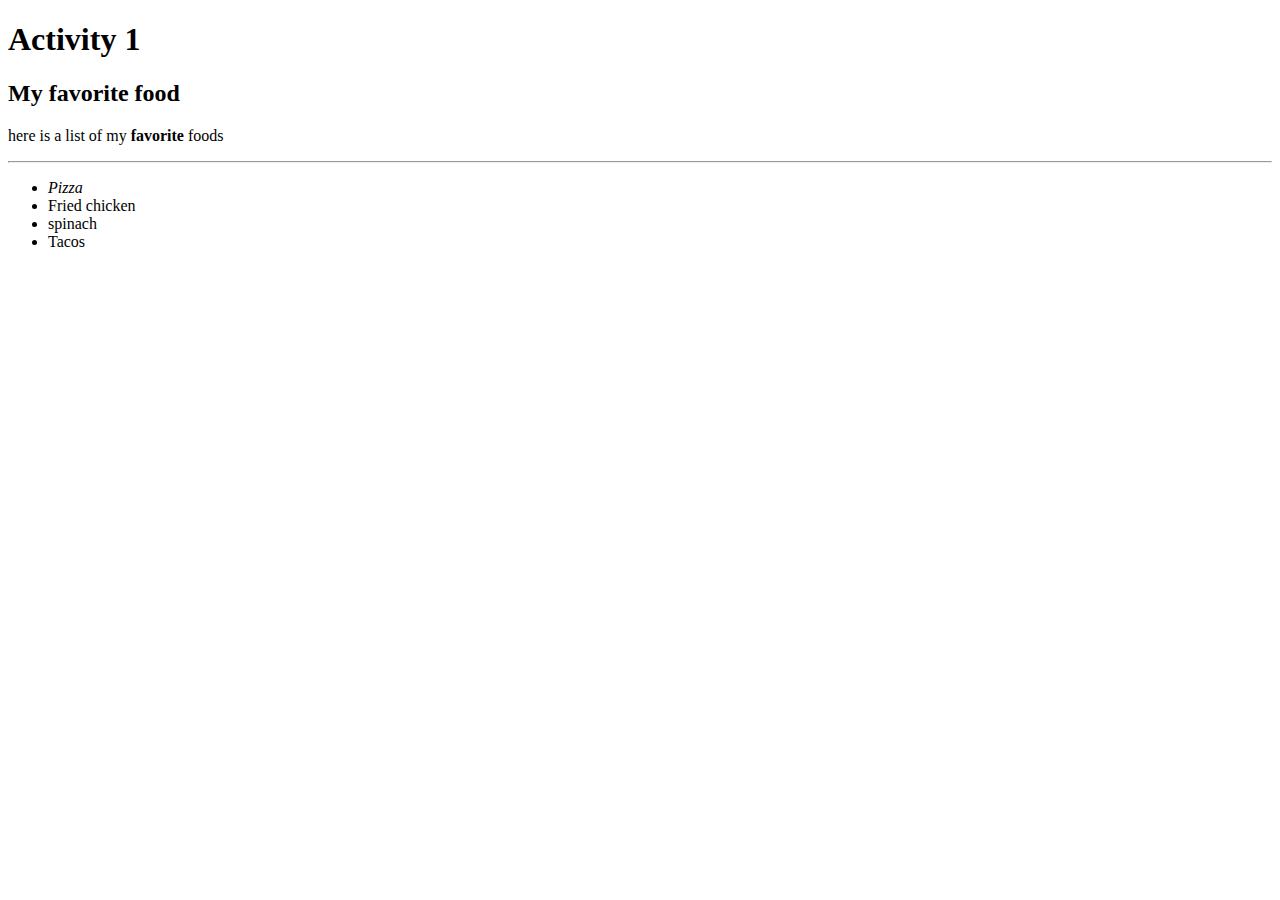
<file: index.html>
<!DOCTYPE html>
<html lang="en">
<head>
    <meta charset="UTF-8">
    <meta name="viewport" content="width=device-width, initial-scale=1.0">
    <title>Activity 1</title>
</head>
<body>
   <h1>Activity 1</h1>
   <h2>My favorite food</h2> 
   <p>here is a list of my <b>favorite</b> foods </p>
   <hr>
   <ul>
    <li><em>Pizza</em></li>
    <li>Fried chicken</li>
    <li>spinach</li>
    <li>Tacos</li>
   </ul>
</body>
</html>
</file>
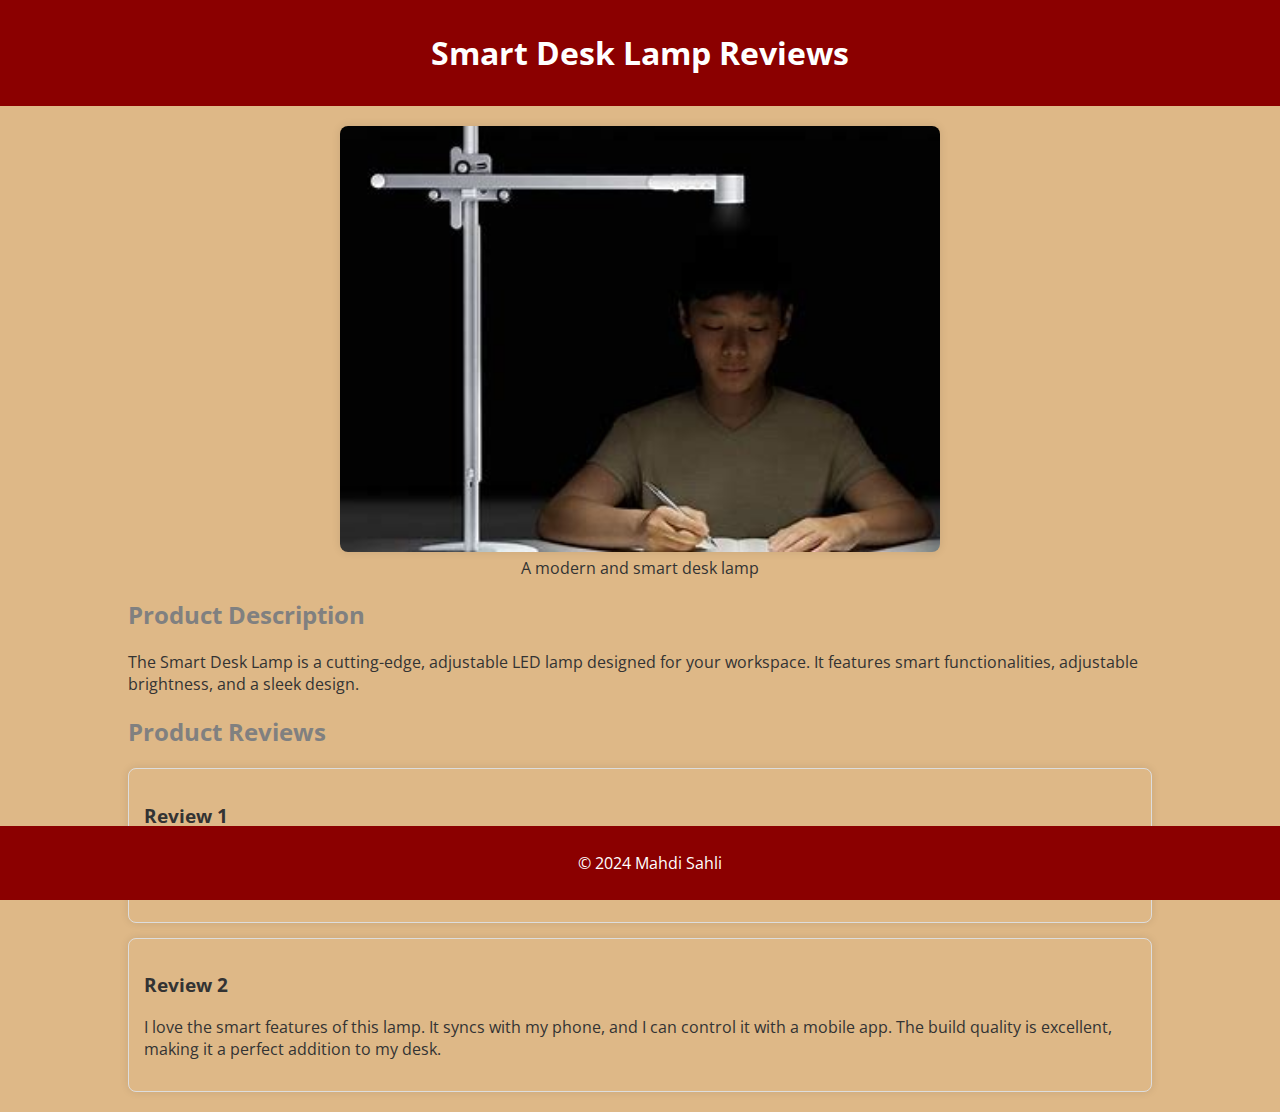
<file: activity-3/index.html>
<!DOCTYPE html>
<html lang="en">
<head>
    <meta charset="UTF-8">
    <meta name="viewport" content="width=device-width, initial-scale=1.0">
    <title>Product Reviews</title>
    <link rel="stylesheet" type="text/css" href="https://fonts.googleapis.com/css?family=Open+Sans">
    <link rel="stylesheet" type="text/css" href="master.css">
</head>
<body>
    <header>
        <h1>Smart Desk Lamp Reviews</h1>
    </header>
    <main>
        <figure>
            <img src="img/OIP.jpg" alt="Smart Desk Lamp">
            <figcaption>A modern and smart desk lamp</figcaption>
        </figure>
        <section>
            <h2>Product Description</h2>
            <p>The Smart Desk Lamp is a cutting-edge, adjustable LED lamp designed for your workspace. It features smart functionalities, adjustable brightness, and a sleek design.</p>
        </section>
        <section>
            <h2>Product Reviews</h2>
            <article>
                <h3>Review 1</h3>
                <p>This lamp has transformed my workspace! The adjustable brightness settings are fantastic, and the modern design adds a touch of elegance.</p>
            </article>
            <article>
                <h3>Review 2</h3>
                <p>I love the smart features of this lamp. It syncs with my phone, and I can control it with a mobile app. The build quality is excellent, making it a perfect addition to my desk.</p>
            </article>
        </section>
    </main>
    <footer>
        <p>&copy; 2024 Mahdi Sahli</p>
    </footer>
</body>
</html>
</file>
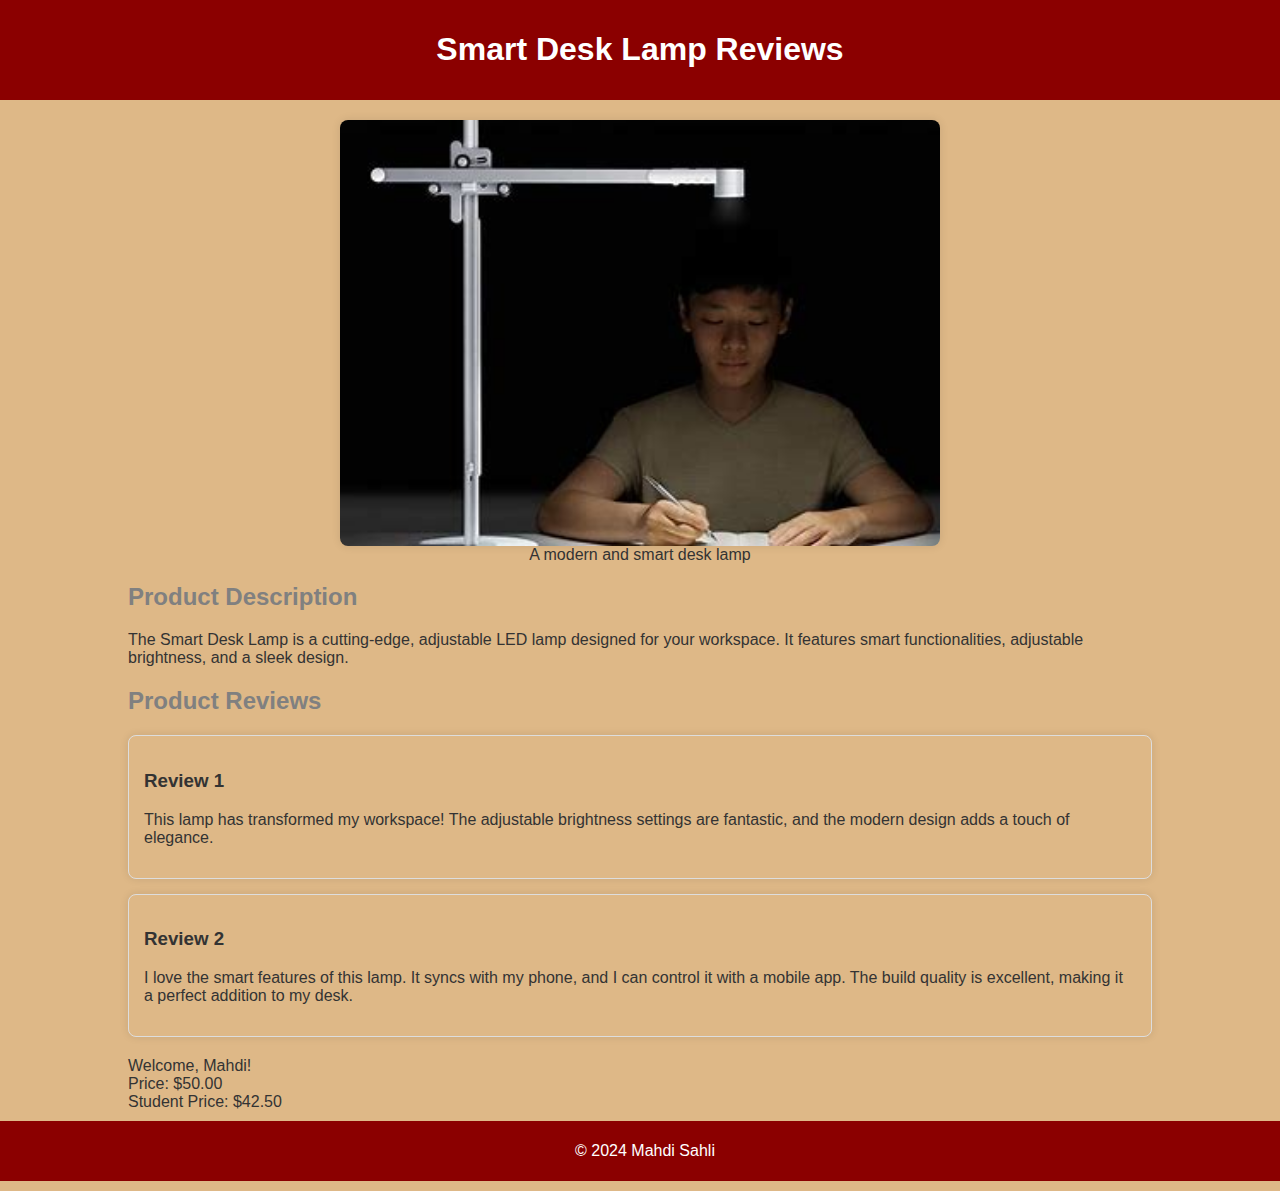
<file: activity-4/index.html>
<body>
    <header>
        <h1>Smart Desk Lamp Reviews</h1>
        <link rel="stylesheet" type="text/css" href="css/styles.css">
    </header>
    <main>
        <figure>
            <img src="img/OIP.jpg" alt="Smart Desk Lamp">
            <figcaption>A modern and smart desk lamp</figcaption>
        </figure>
        <section>
            <h2>Product Description</h2>
            <p>The Smart Desk Lamp is a cutting-edge, adjustable LED lamp designed for your workspace. It features smart functionalities, adjustable brightness, and a sleek design.</p>
        </section>
        <section>
            <h2>Product Reviews</h2>
            <article>
                <h3>Review 1</h3>
                <p>This lamp has transformed my workspace! The adjustable brightness settings are fantastic, and the modern design adds a touch of elegance.</p>
            </article>
            <article>
                <h3>Review 2</h3>
                <p>I love the smart features of this lamp. It syncs with my phone, and I can control it with a mobile app. The build quality is excellent, making it a perfect addition to my desk.</p>
            </article>
        </section>
       
        <div id="greeting"></div>
  
        <div id="price"></div>
        <div id="student-price"></div>
    </main>
    <footer>
        <p>&copy; 2024 Mahdi Sahli</p>
    </footer>
    <script src="js/scripts.js"></script>
</body>
</html>
</file>
<file: activity-3/master.css>
body {
    font-family: 'Open Sans', sans-serif;
    background-color: burlywood;
    color: #333;
    margin: 0;
    padding: 0;
}

header {
    background-color:darkred;
    color: #fff;
    text-align: center;
    padding: 10px;
}

main {
    width: 80%;
    margin: 20px auto;
}

figure {
    margin: 0;
    text-align: center;
}

img {
    width: 100%;
    max-width: 600px;
    height: auto;
    border-radius: 8px;
    box-shadow: 0 0 10px rgba(0, 0, 0, 0.1);
}

section {
    margin-bottom: 20px;
}

h2 {
    color: grey;
}

article {
    border: 1px solid #ddd;
    padding: 15px;
    border-radius: 8px;
    margin-bottom: 15px;
    box-shadow: 0 0 8px rgba(0, 0, 0, 0.1);
}

footer {
    background-color: darkred;
    color: #fff;
    text-align: center;
    padding: 10px;
    position: fixed;
    bottom: 0;
    width: 100%;
}
</file>
<file: activity-4/css/styles.css>
body {
    font-family: 'Open Sans', sans-serif;
    background-color: burlywood;
    color: #333;
    margin: 0;
    padding: 0;
}

header {
    background-color:darkred;
    color: #fff;
    text-align: center;
    padding: 10px;
}

main {
    width: 80%;
    margin: 20px auto;
}

figure {
    margin: 0;
    text-align: center;
}

img {
    width: 100%;
    max-width: 600px;
    height: auto;
    border-radius: 8px;
    box-shadow: 0 0 10px rgba(0, 0, 0, 0.1);
}

section {
    margin-bottom: 20px;
}

h2 {
    color: grey;
}

article {
    border: 1px solid #ddd;
    padding: 15px;
    border-radius: 8px;
    margin-bottom: 15px;
    box-shadow: 0 0 8px rgba(0, 0, 0, 0.1);
}

footer {
    background-color: darkred;
    color: #fff;
    text-align: center;
    padding: 5px;
    position:relative;
    bottom: 10;

    width: 100%;
}
</file>
